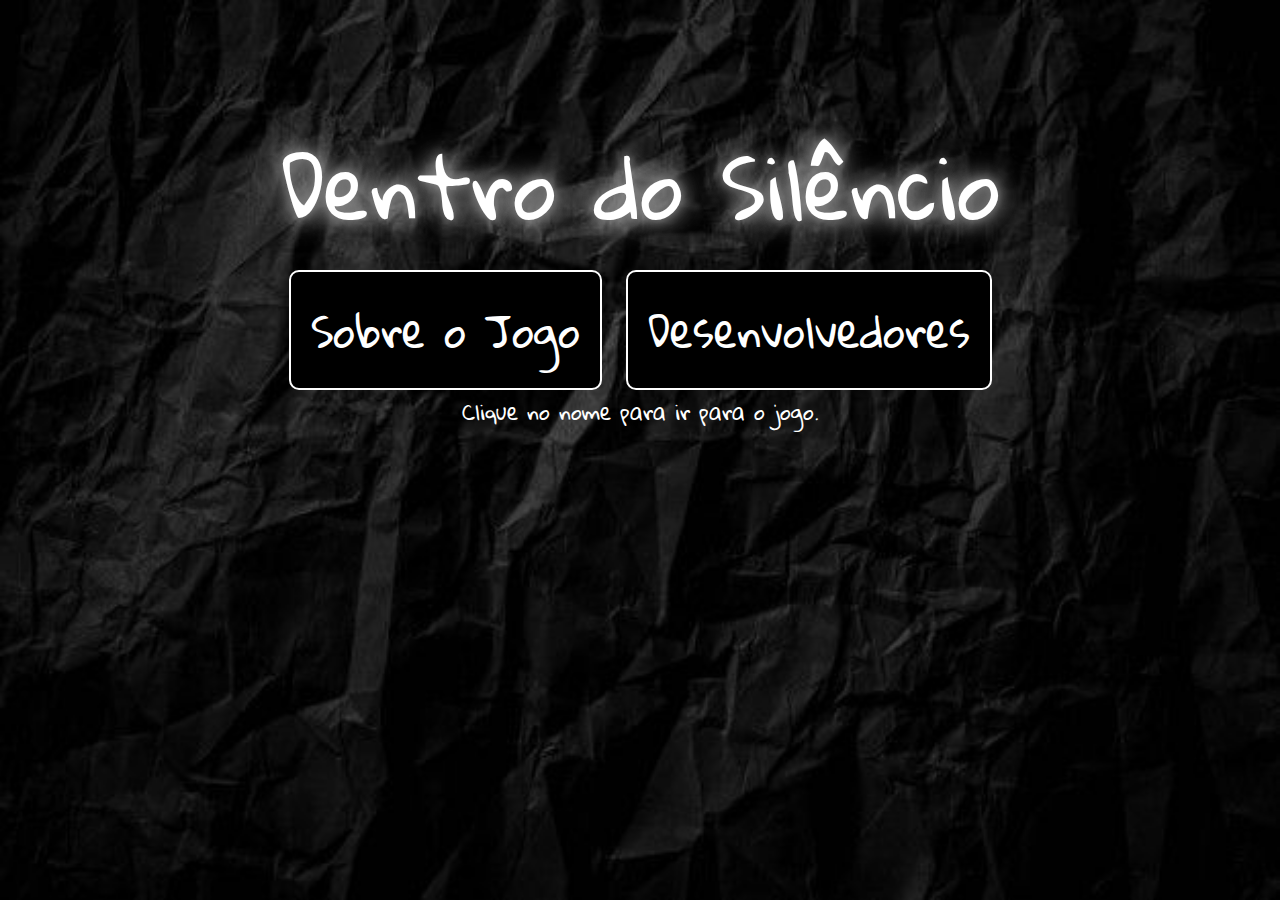
<file: index.html>
<!DOCTYPE html>
<html lang="pt-br">
  <head>
    <title>Projeto: Dentro do Silêncio</title>
    <meta charset="UTF-8" />
    <link rel="stylesheet" href="Estilo/style.css" />

    <link rel="preconnect" href="https://fonts.googleapis.com" />
    <link rel="preconnect" href="https://fonts.gstatic.com" crossorigin />
    <link
      href="https://fonts.googleapis.com/css2?family=Gloria+Hallelujah&family=Lexend:wght@100..900&display=swap"
      rel="stylesheet"
    />
  </head>
  <body>
    <div class="meio coluna margin">
      <a href="como_jogar.html"><h1 id="titulo">Dentro do Silêncio</h1></a>
      <div>
        <a class="links" href="sobre_jogo.html">
          <button class="botao menu-btn">Sobre o Jogo</button>
        </a>
        <a class="links"  href="devs.html">
          <button class="botao menu-btn">Desenvolvedores</button>
        </a>
      </div>
      <p class="texto">Clique no nome para ir para o jogo.</p>
    </div>
  </body>
</html>
</file>
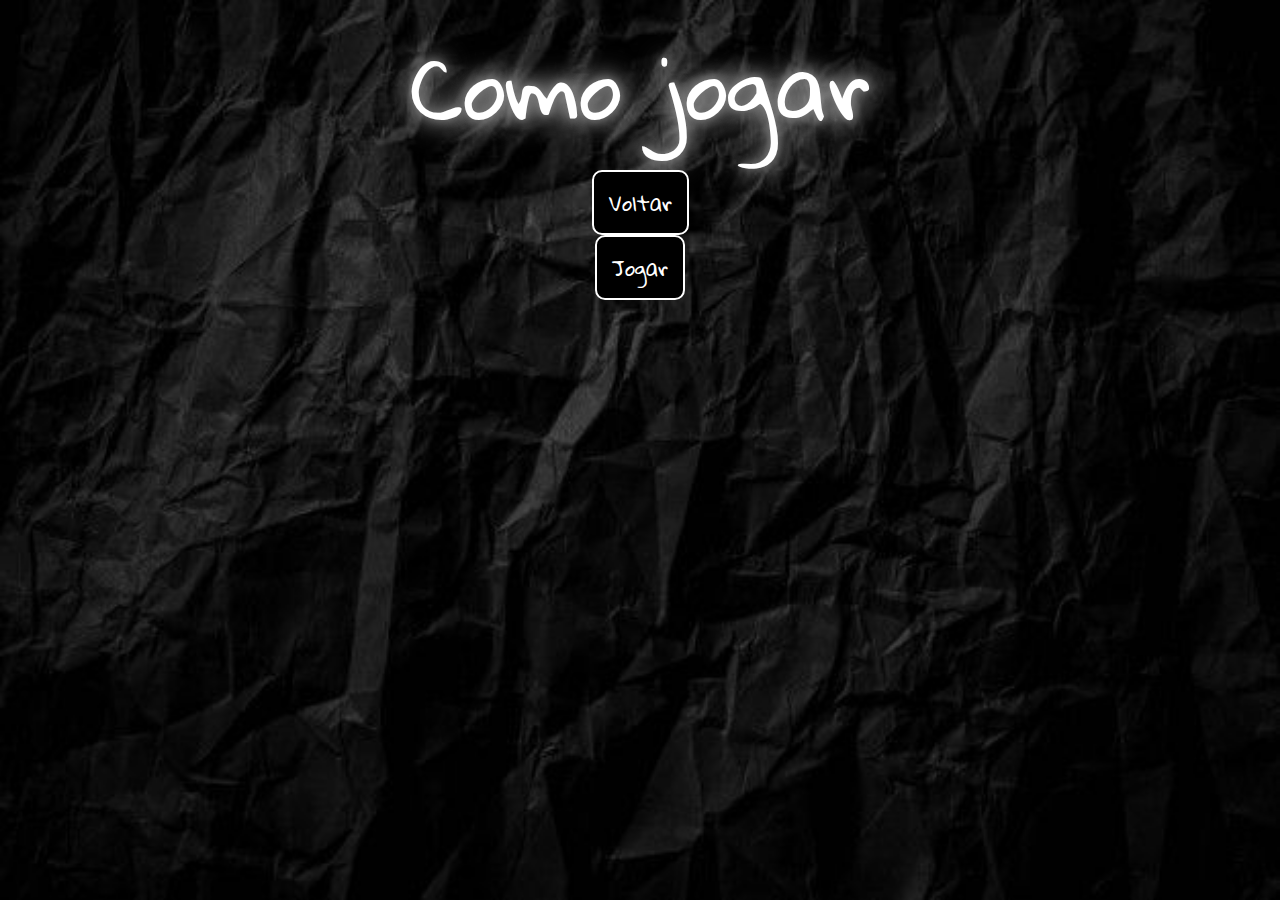
<file: como_jogar.html>
<!DOCTYPE html>
<html lang="pt-br">
  <head>
    <title>Como jogar</title>
    <meta charset="UTF-8" />
    <link rel="stylesheet" href="Estilo/style.css" />

    <link rel="preconnect" href="https://fonts.googleapis.com" />
    <link rel="preconnect" href="https://fonts.gstatic.com" crossorigin />
    <link
      href="https://fonts.googleapis.com/css2?family=Gloria+Hallelujah&family=Lexend:wght@100..900&display=swap"
      rel="stylesheet"
    />
  </head>
  <body>
    <div class="meio coluna">
      <h1 id="titulo">Como jogar</h1>
      <div>
        <a href="index.html">
          <button class="botao outros-btn">Voltar</button>
        </a>
      </div>
      <div>
        <a href="jogo.html">
          <button class="botao outros-btn">Jogar</button>
        </a>
      </div>
    </div>
  </body>
</html>
</file>
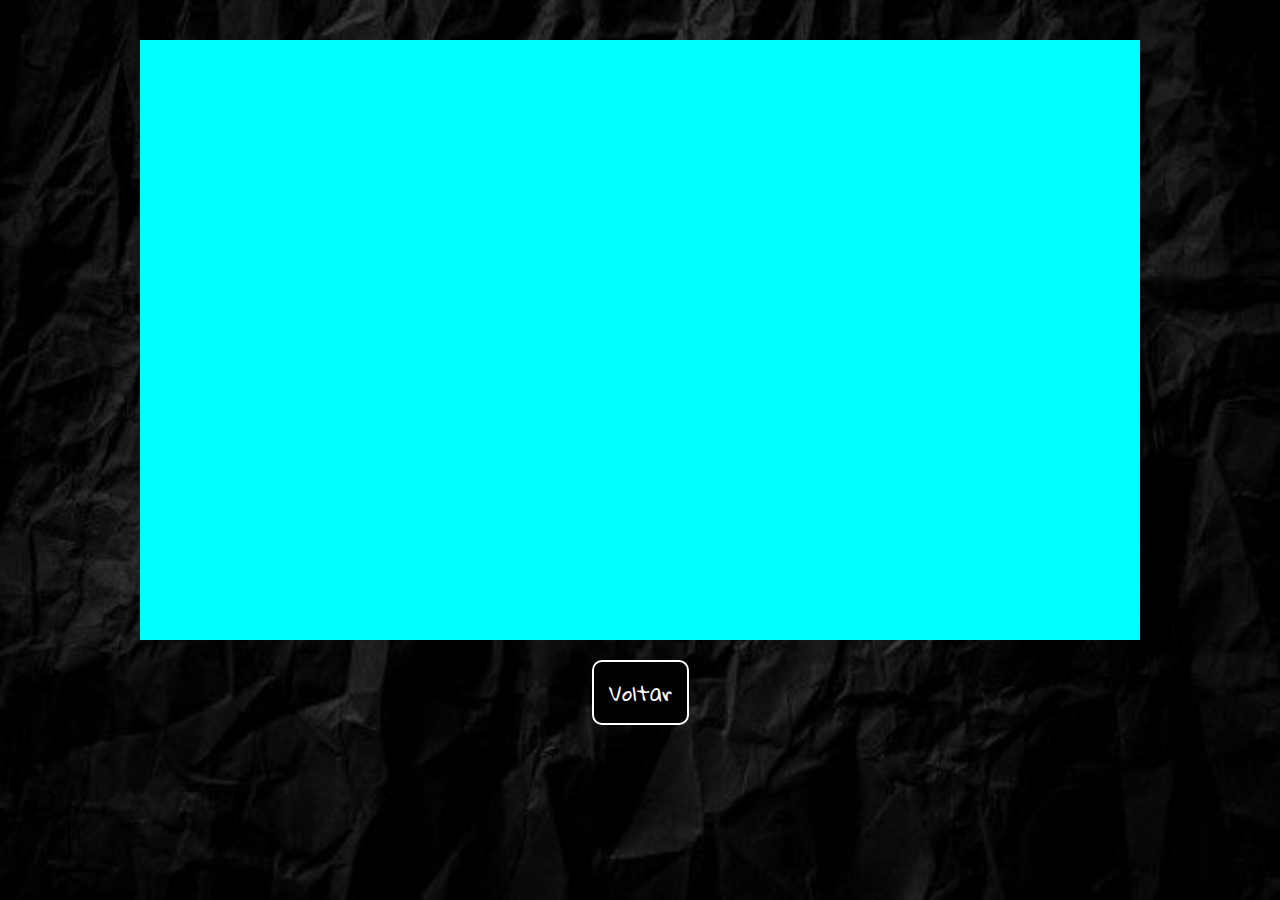
<file: jogo.html>
<!DOCTYPE html>
<html lang="pt-br">
  <head>
    <title>Dentro do Silêncio</title>
    <meta charset="UTF-8" />
    <link rel="stylesheet" href="Estilo/estilo_jogo.css" />

    <link rel="preconnect" href="https://fonts.googleapis.com" />
    <link rel="preconnect" href="https://fonts.gstatic.com" crossorigin />
    <link
      href="https://fonts.googleapis.com/css2?family=Gloria+Hallelujah&family=Lexend:wght@100..900&display=swap"
      rel="stylesheet"
    />
  </head>
  <body>
    <div class="meio">
      <canvas id="canva1"></canvas>
    </div>

    <div class="meio">
      <a href="como_jogar.html">
        <button class="botao outros-btn">Voltar</button>
      </a>
    </div>

    <script src="Script/script.js" type="text/javascript"></script>
  </body>
</html>
</file>
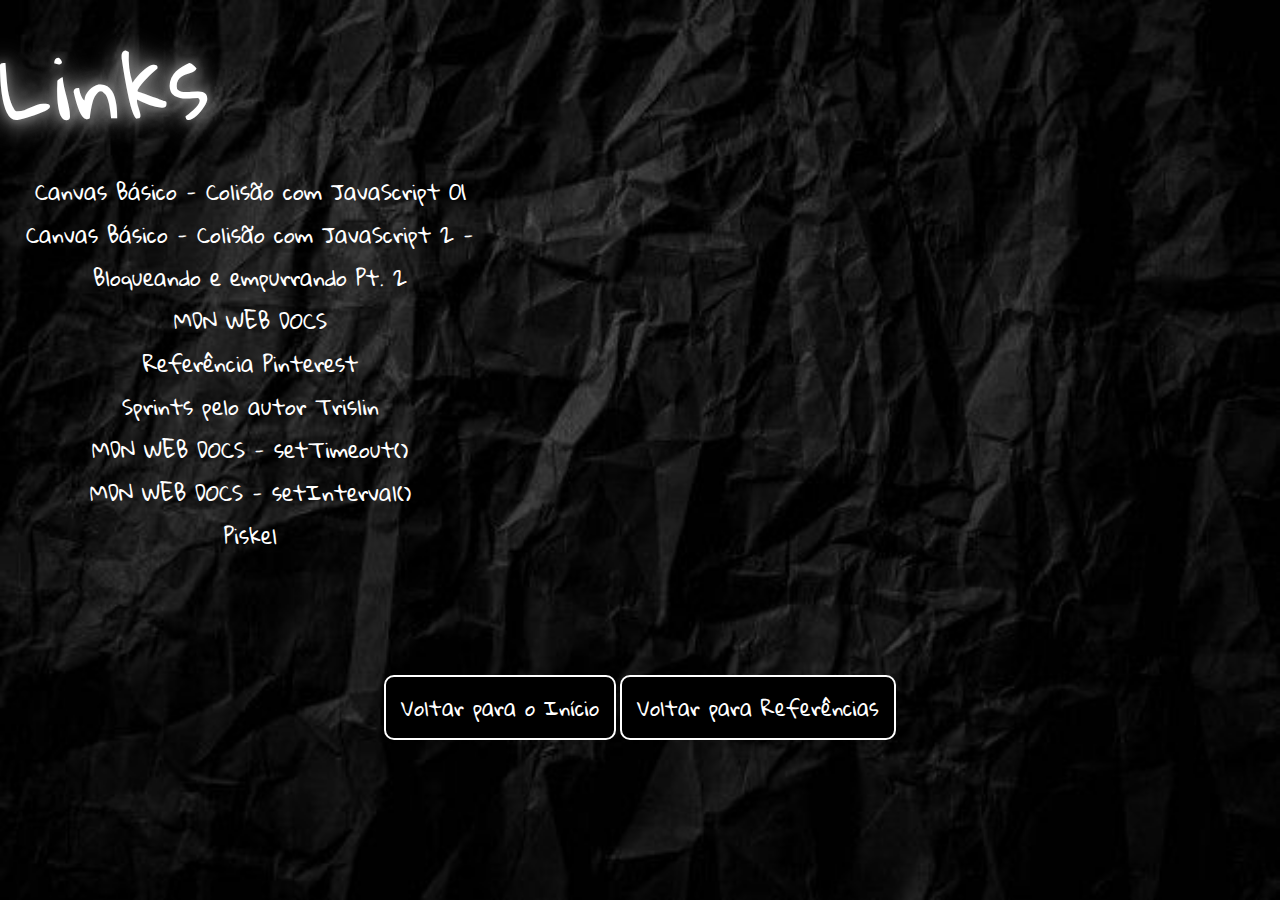
<file: links.html>
<!DOCTYPE html>
<html lang="pt-br">
  <head>
    <title>Sobre o jogo</title>
    <meta charset="UTF-8" />
    <link rel="stylesheet" href="Estilo/style.css" />
    <link rel="preconnect" href="https://fonts.googleapis.com" />
    <link rel="preconnect" href="https://fonts.gstatic.com" crossorigin />
    <link
      href="https://fonts.googleapis.com/css2?family=Gloria+Hallelujah&family=Lexend:wght@100..900&display=swap"
      rel="stylesheet"
    />
  </head>
  <body>
    <div class="CentroHorizontalVertical coluna">
      <h1 id="titulo">Links</h1>
      <a
        class="texto"
        id="texto"
        href="https://youtu.be/k887x45_R4w?si=v897M4zEqLgZj1B4"
        >Canvas Básico - Colisão com JavaScript 01</a
      >
      <a
        class="texto"
        id="texto"
        href="https://youtu.be/s7qiWLBBpJw?si=RDAcTC5X45XhhGCs"
        >Canvas Básico - Colisão com JavaScript 2 - Bloqueando e empurrando Pt.
        2</a
      >
      <a
        class="texto"
        id="texto"
        href="https://developer.mozilla.org/pt-BR/docs/Web/JavaScript/Reference/Global_Objects/Date/now"
        >MDN WEB DOCS</a
      >
      <a
        class="texto"
        id="texto"
        href="https://pin.it/4lVKb4uat"
        >Referência Pinterest</a
      >
      <a
        class="texto"
        id="texto"
        href="https://trislin.itch.io/pixel-lands-interiors"
        >Sprints pelo autor Trislin</a
      >

      <a
        class="texto"
        id="texto"
        href="https://developer.mozilla.org/en-US/docs/Web/API/Window/setTimeout"
        >MDN WEB DOCS - setTimeout()
      </a>

      <a
        class="texto"
        id="texto"
        href="https://developer.mozilla.org/en-US/docs/Web/API/WorkerGlobalScope/setInterval"
        >MDN WEB DOCS - setInterval()</a
      >
      <a class="texto" id="texto" href="https://www.piskelapp.com/">Piskel</a>
      <br>
      <div class="meio margin" id="BotaoLinks-Box">
        <div class="Botoes-LadoPerguntas-Imagens">
          <a href="index.html">
            <button class="botao outros-btn links">
              Voltar para o Início
            </button>
          </a>
          <a href="referencias.html">
            <button class="botao outros-btn links">
              Voltar para Referências
            </button>
          </a> 
        </div>
      </div>
    </div>

  </body>
</html>
</file>
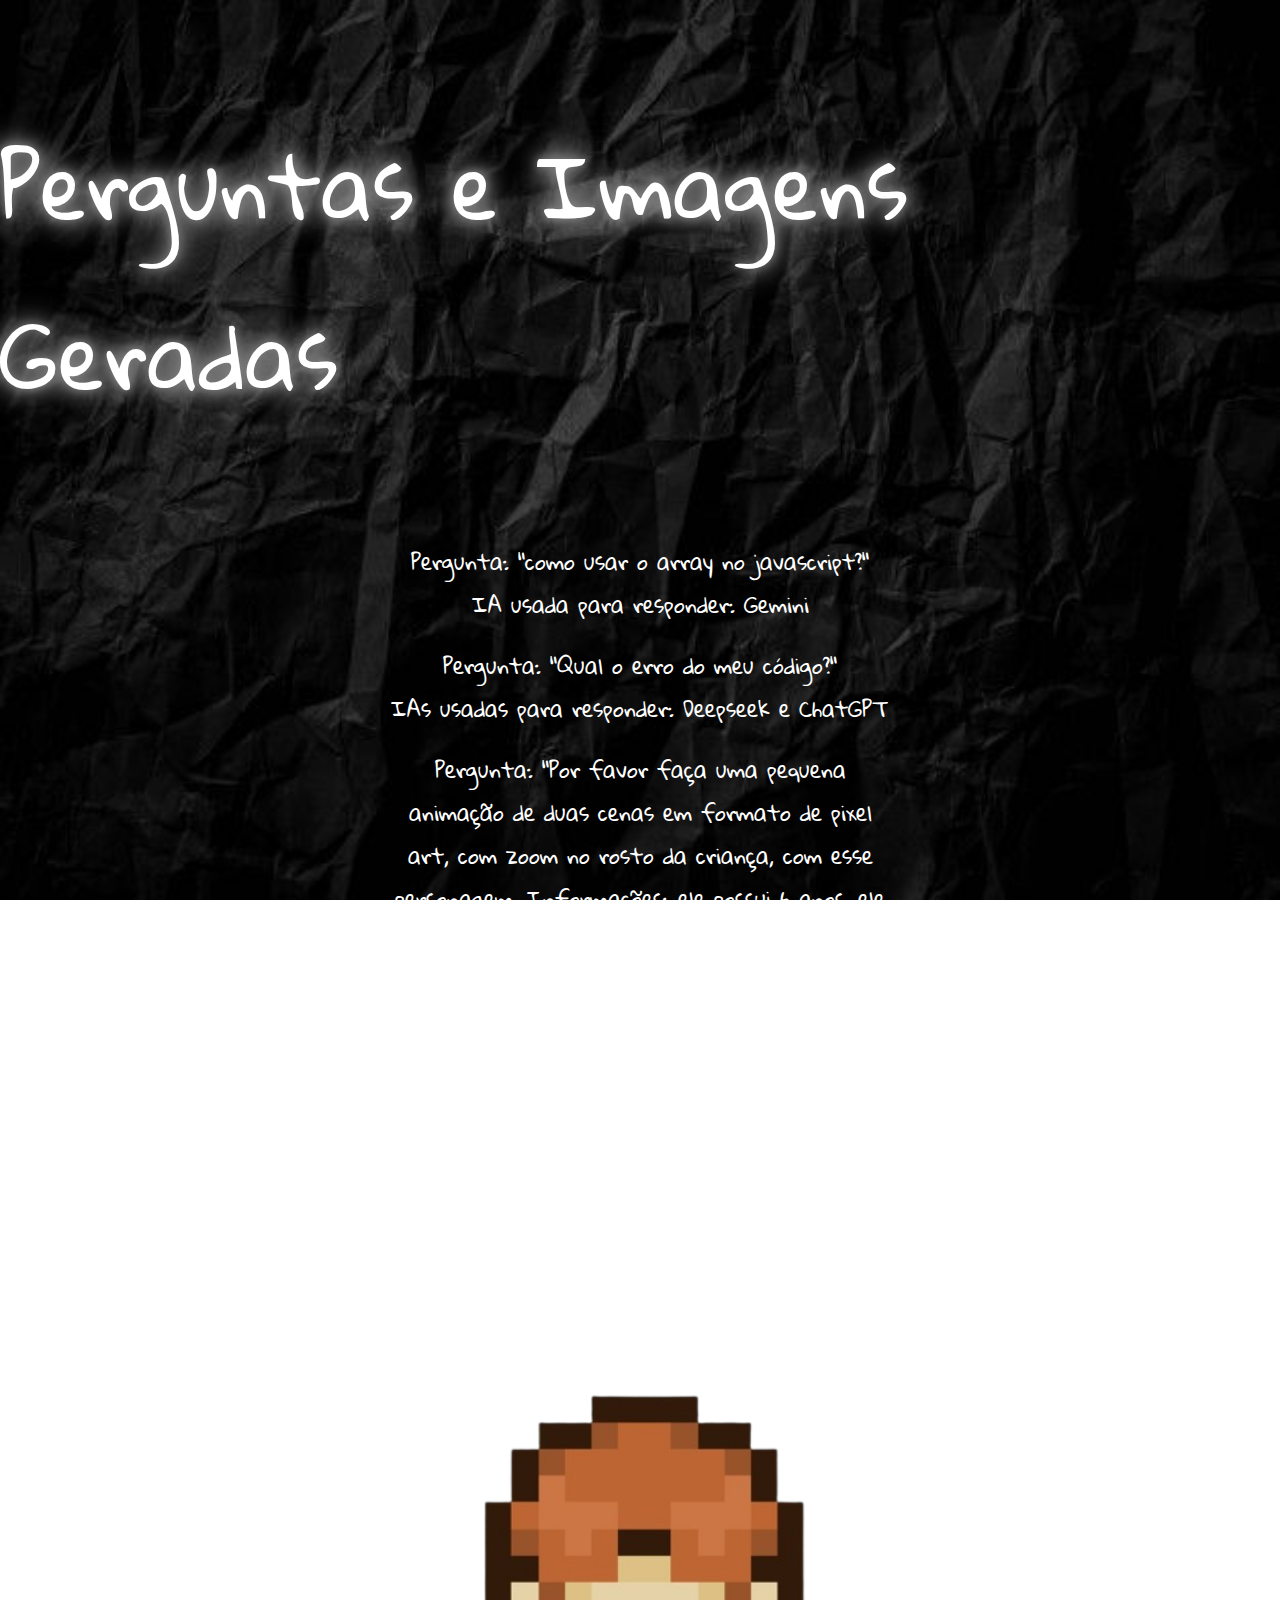
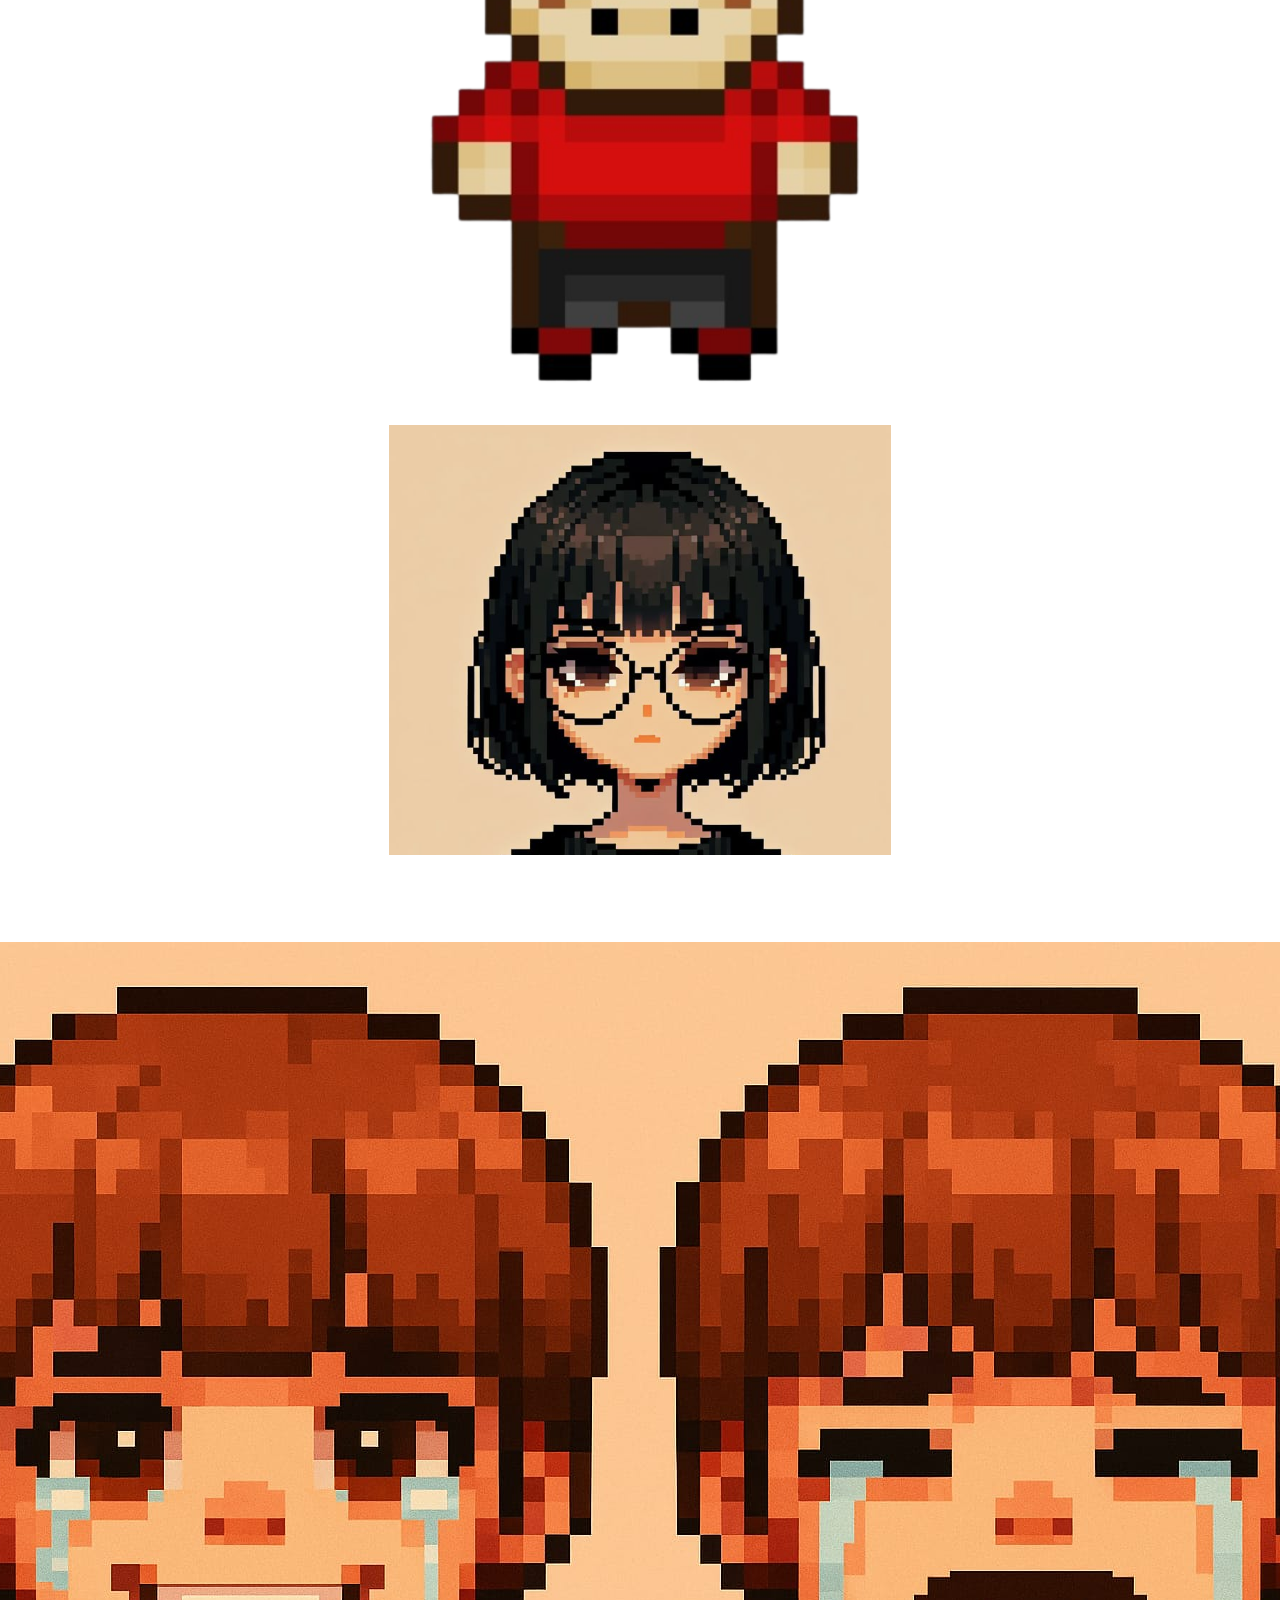
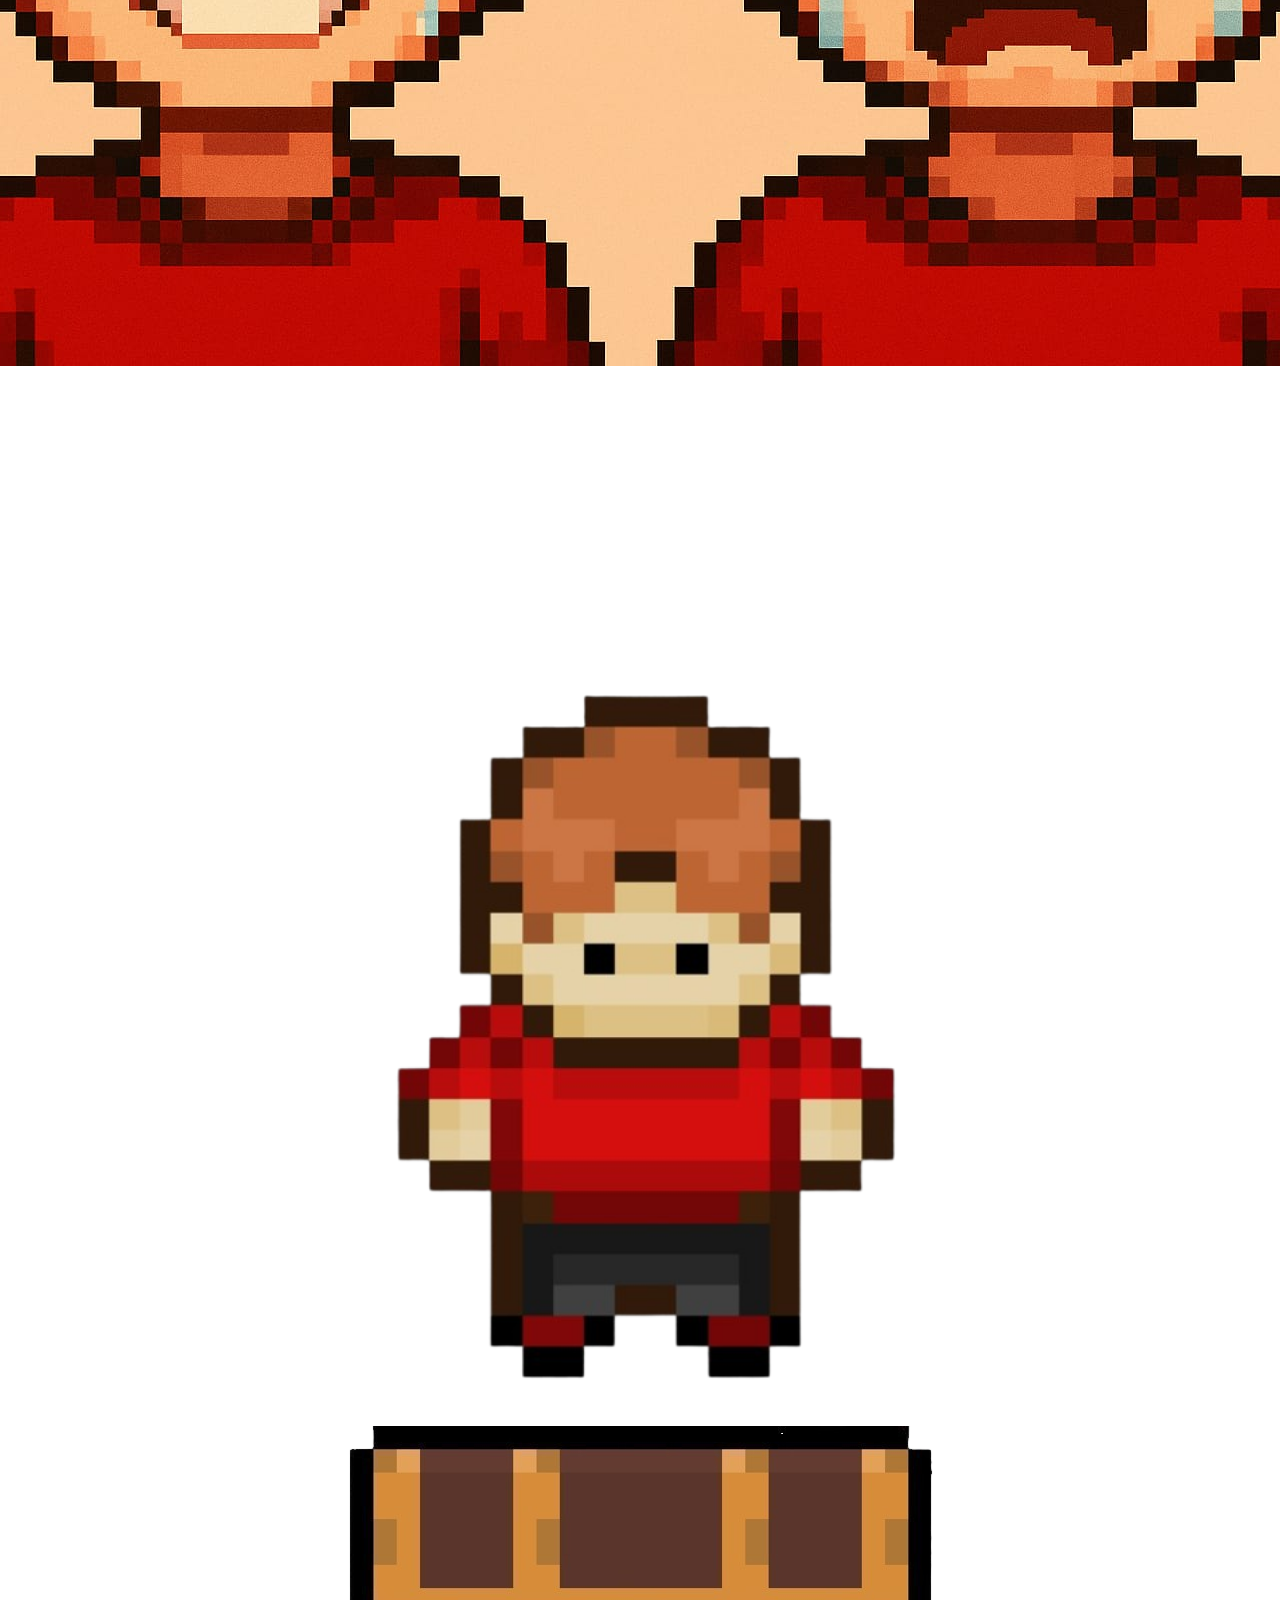
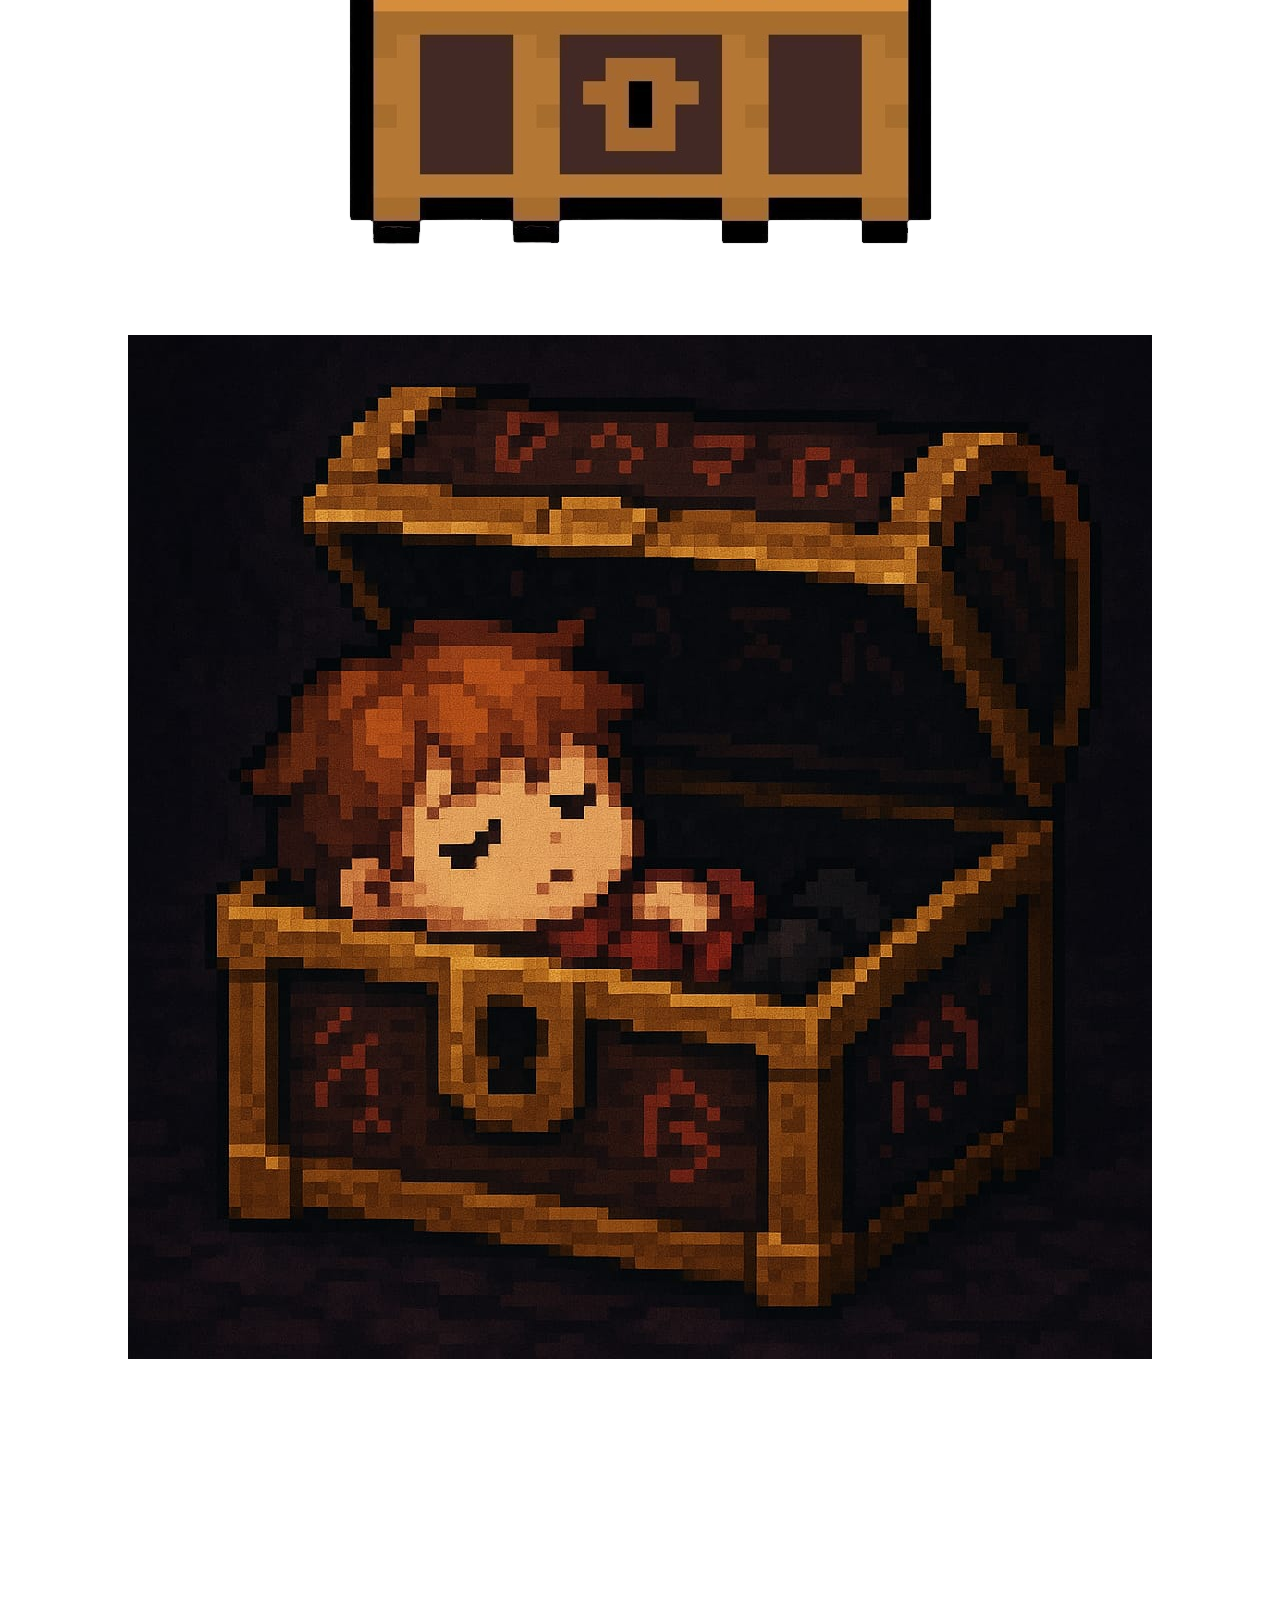
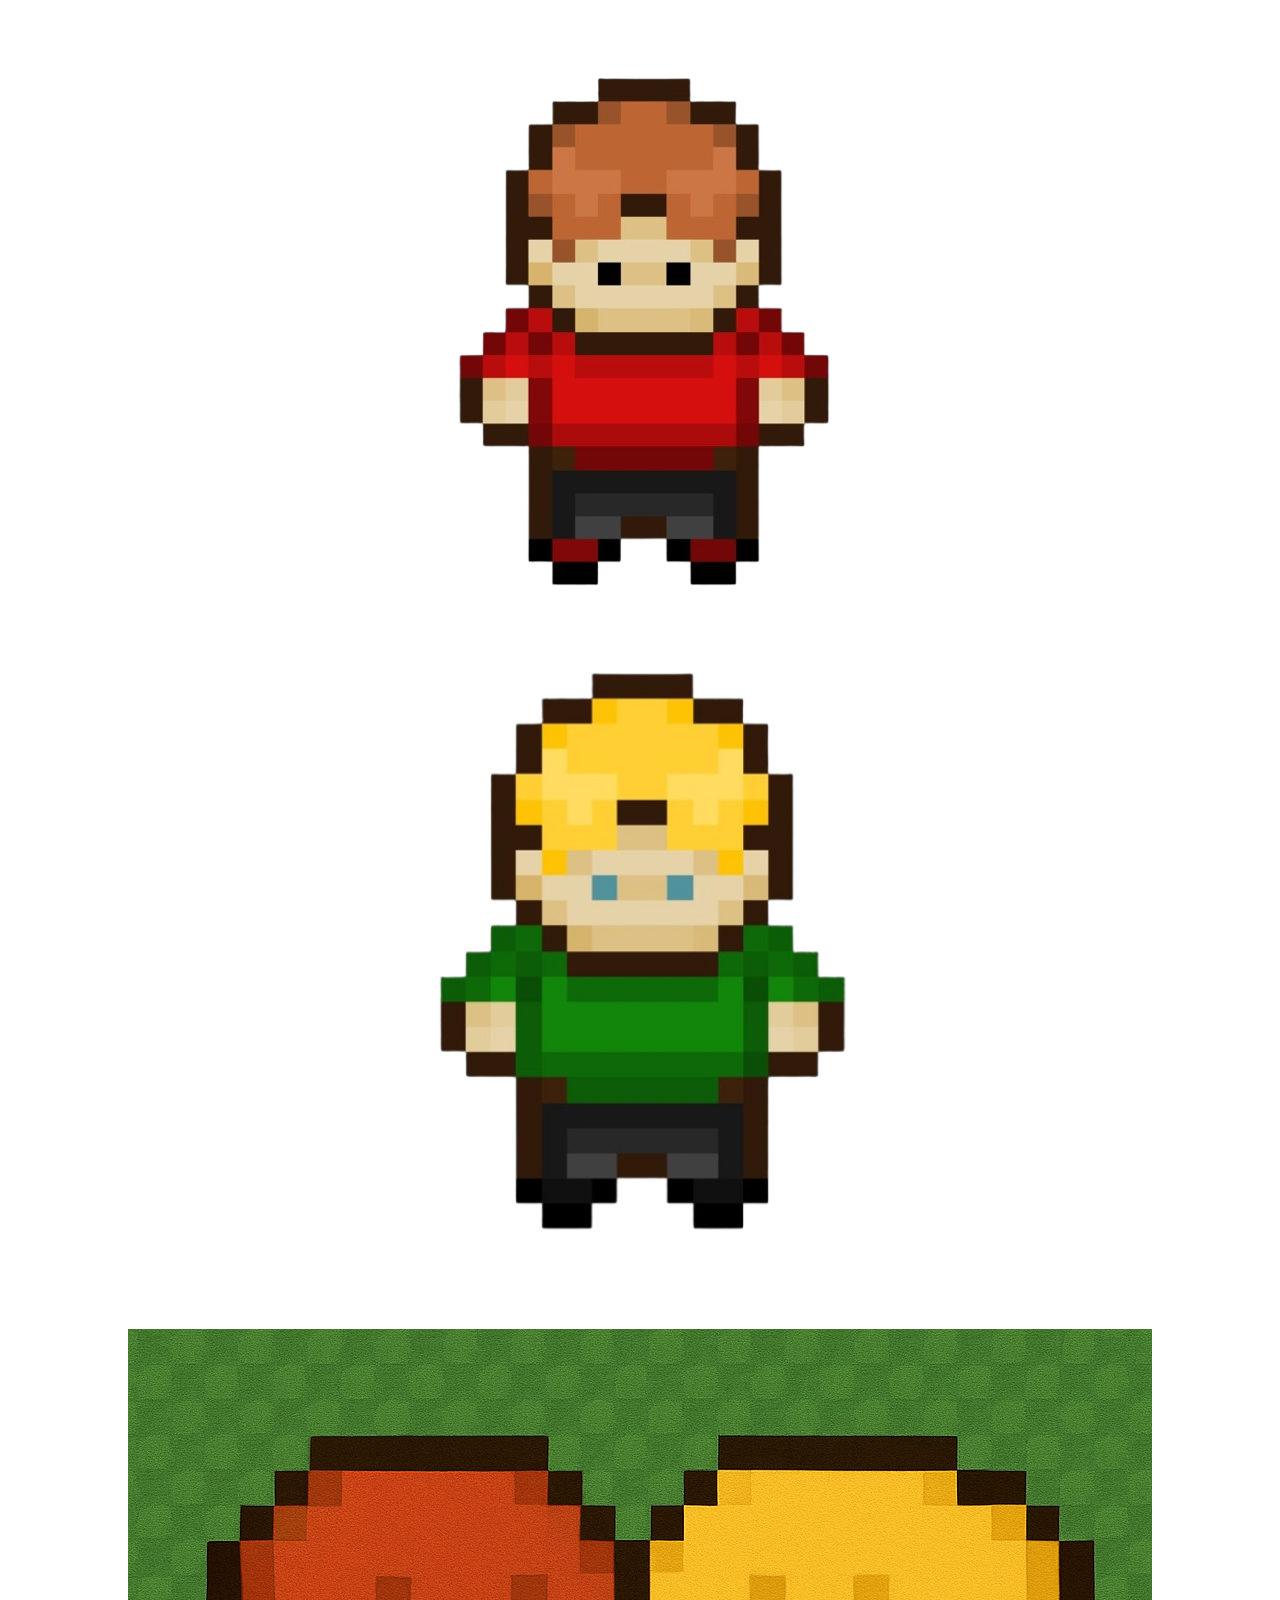
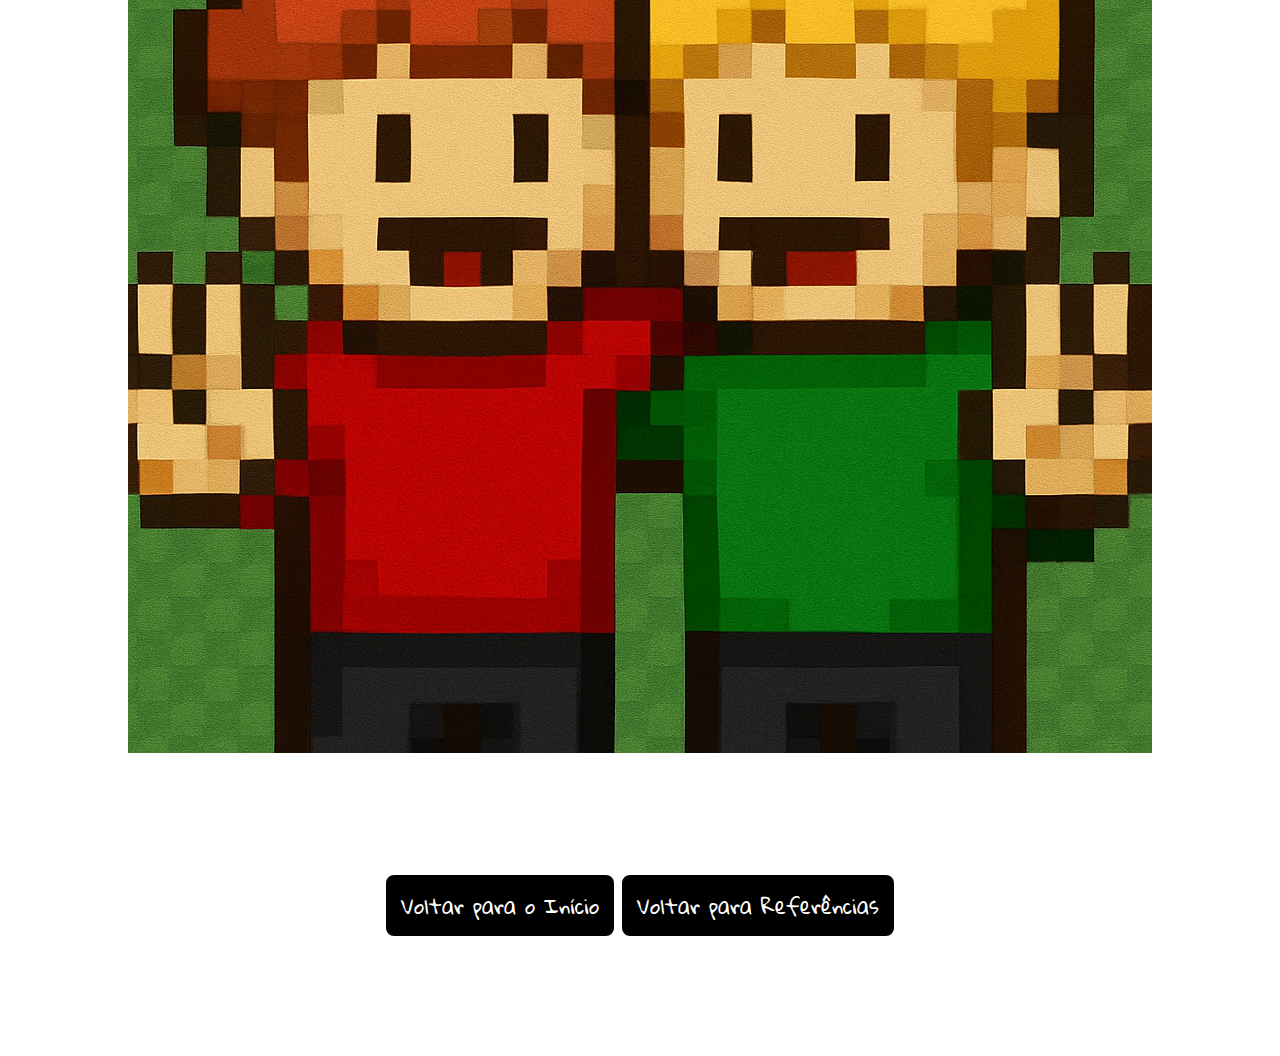
<file: perguntas_img.html>
<!DOCTYPE html>
<html lang="pt-br">
  <head>
    <title>Sobre o jogo</title>
    <meta charset="UTF-8" />
    <link rel="stylesheet" href="Estilo/style.css" />
    <link rel="preconnect" href="https://fonts.googleapis.com" />
    <link rel="preconnect" href="https://fonts.gstatic.com" crossorigin />
    <link
      href="https://fonts.googleapis.com/css2?family=Gloria+Hallelujah&family=Lexend:wght@100..900&display=swap"
      rel="stylesheet"
    />
  </head>
  <body>
    <h1 class="meio margin" id="titulo">Perguntas e Imagens Geradas</h1>
    <div class="meio coluna">
      <h3 class="texto">
        Pergunta: "como usar o array no javascript?"<br>IA usada para responder: Gemini
      </h3>
      <br>
      <h3 class="texto">
        Pergunta: "Qual o erro do meu código?"<br>IAs usadas para responder: Deepseek e ChatGPT
      </h3>
      <br>
      <h3 class="texto textoPergunatas">
        Pergunta: "Por favor faça uma pequena animação de duas cenas em formato
        de pixel art, com zoom no rosto da criança, com esse personagem.
        Informações: ele possui 6 anos; ele TEM que na primeira cena estar
        sorrindo amargamente enquanto seus olhos lacrimejam; Na segunda cena ele
        TEM que estar chorando. Criar com o maximo de detalhes o possivel no
        tamanho 1000px de largura e 600px de altura( caso não de para criar
        desse tamanho crie menor mas mantendo o formato retangular)."<br>IA
        usada: ChatGPT
      </h3>
      <br>
      <br>
      <div class="meio textoPergunatas coluna">
        <h3 class="texto">Imagens de referência:</h3>
        <br>
        <div class="EspacoEntreImg tamanho" id="ImgOrion-Referencia">
          <div><img src="Imagens/orion_frente1.png" alt="Orion Frente " height="auto" width="100%"></div>
          <div><img class="img" src="Imagens/referenciaPinterest.png" alt="referenciaPinterest" height="auto" width="100%"></div>
        </div>
        <br>
        <h3 class="texto">Resultado:</h3>
        <br>
        <div class="meio tamanho">
          <img class="img" src="Imagens/img_orion.jpeg" alt="Orion Sorrindo e Chorando" height="100%" width="auto">
        </div>
      </div>
      <br>
      <h3 class="texto textoPergunatas">
        Pergunta: "Faça uma pixel art desse personagem dormindo dentro desse
        bau. Informação: esse personagem possoi 6 anos."<br>IA usada: ChatGPT
      </h3>
      <br>
      <br>
      <div class="meio textoPergunatas coluna">
        <h3 class="texto">Imagens de referência:</h3>
        <br>
        <div class="EspacoEntreImg tamanho">
          <div><img src="Imagens/orion_frente1.png" alt="Orion Frente " height="auto" width="100%"></div>
          <div><img src="Imagens/bau.png" alt="Baú" height="auto" width="100%"></div>
        </div>
        <br>
        <h3 class="texto">Resultado:</h3>
        <br>
        <div class="meio tamanho">
          <img class="img" src="Imagens/orion_bau.jpeg" alt="Orion no Baú" height="100%" width="auto">
        </div>
      </div>
      <br />
      <h3 class="texto textoPergunatas">
        Pergunta: "Crie uma pixel art com esses dois personagens brincando.
        Informações: ambos são crianças de 6 anos."<br>IA usada: ChatGPT
      </h3>
      <br>
      <br>
      <div class="meio textoPergunatas coluna">
        <h3 class="texto">Imagens de referência:</h3>
        <br>
        <div class="EspacoEntreImg tamanho">
          <div><img src="Imagens/orion_frente1.png" alt="Orion Frente" height="auto" width="100%"></div>
          <div><img src="Imagens/primo_orion-removebg-preview.png" alt="Primo Orion Frente" height="auto" width="100%"></div>
        </div>
        <br>
        <h3 class="texto">Resultado:</h3>
        <br>
        <div class="meio tamanho">
          <img class="img" src="Imagens/foto_geladeira.png" alt="Orion e seu Primo brincando" height="100%" width="auto">
        </div>
      </div>
    </div>
    <br>
    <div class="meio margin">
      <div class="Botoes-LadoPerguntas-Imagens">
        <a href="index.html">
          <button class="botao outros-btn links">
            Voltar para o Início
          </button>
        </a>
        <a href="referencias.html">
          <button class="botao outros-btn links">
            Voltar para Referências
          </button>
        </a> 
      </div>
    </div>
    <br>
  </body>
</html>
</file>
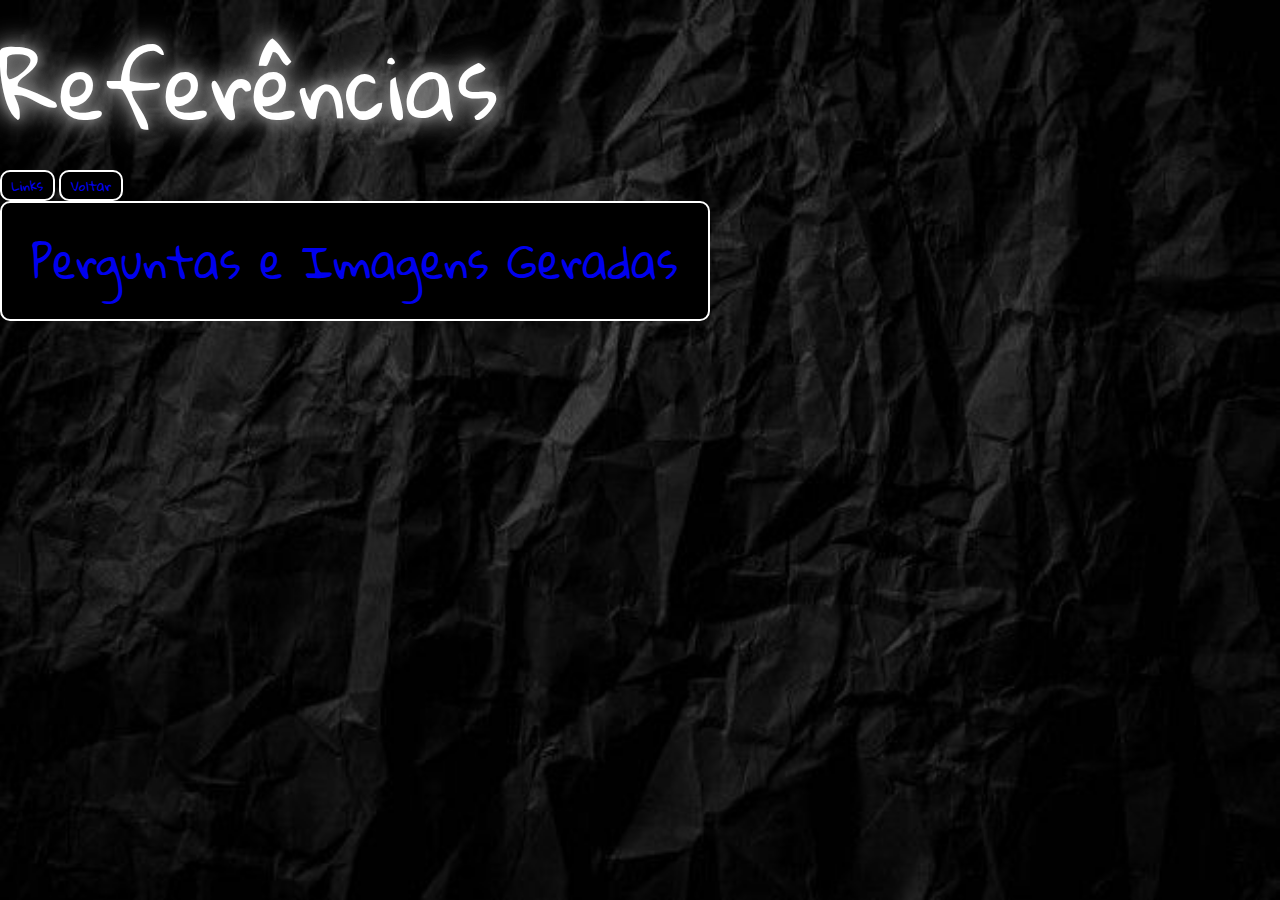
<file: referencias.html>
<!DOCTYPE html>
<html lang="pt-br">
  <head>
    <title>Referências</title>
    <meta charset="UTF-8" />
    <link rel="stylesheet" href="Estilo/style.css" />

    <link rel="preconnect" href="https://fonts.googleapis.com" />
    <link rel="preconnect" href="https://fonts.gstatic.com" crossorigin />
    <link
      href="https://fonts.googleapis.com/css2?family=Gloria+Hallelujah&family=Lexend:wght@100..900&display=swap"
      rel="stylesheet"
    />
  </head>
  <body>
    <div class="CentroHorizontalVertical coluna">
      <h1 id="titulo">Referências</h1>
      <div class="coluna" id="BotaoReferencia-Box">
        <div id="Botoes-LadoReferencia">
          <button class="botao botao-referencia">
            <a class="links" href="links.html">
              Links 
            </a>
          </button>
          <button class="botao botao-referencia">
            <a class="links" href="index.html">
              Voltar
            </a>
          </button>
        </div>
        <button class="botao menu-btn">
          <a class="links" href="perguntas_img.html"
            >Perguntas e Imagens Geradas
          </a>
        </button>
      </div>
    </div>
  </body>
</html>
</file>
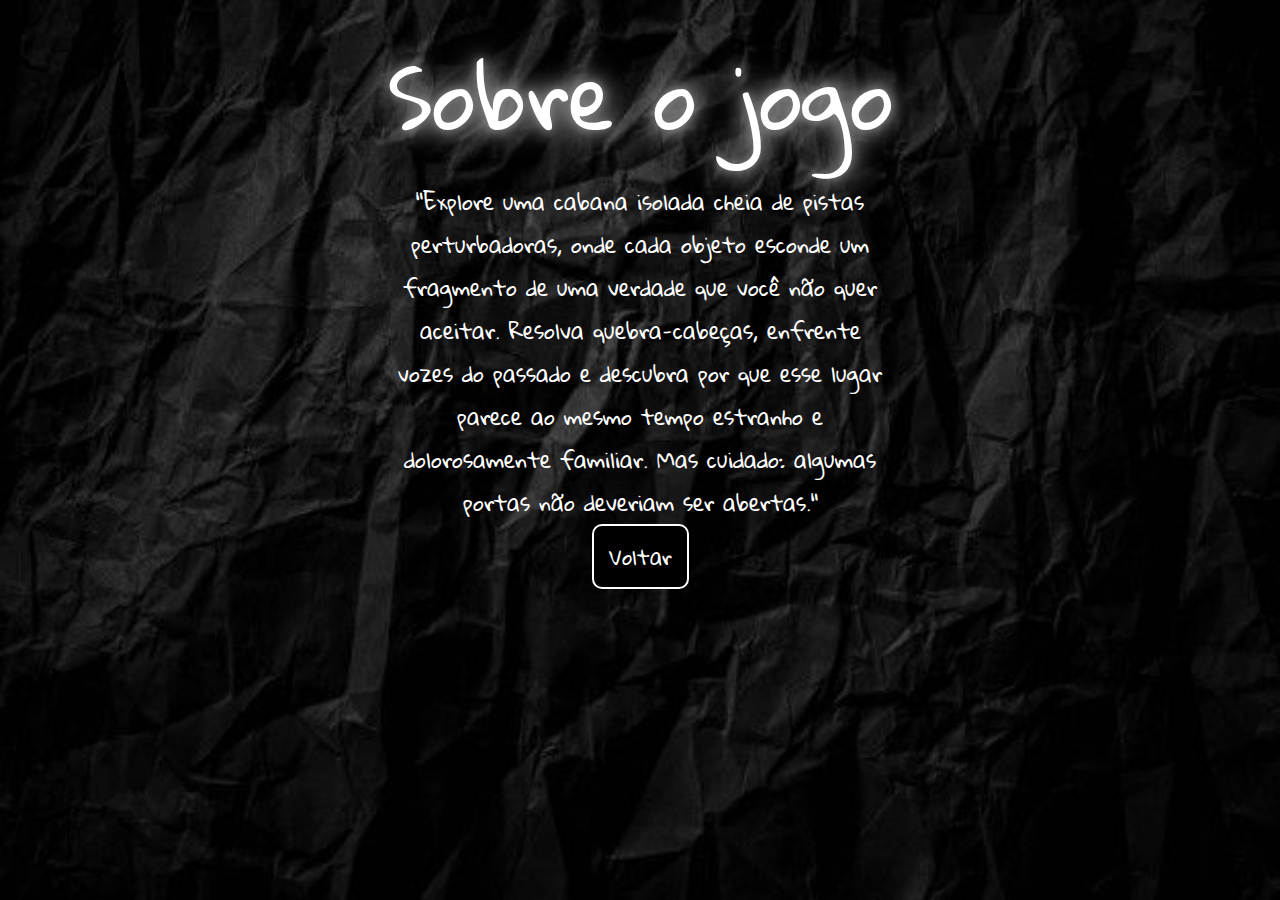
<file: sobre_jogo.html>
<!DOCTYPE html>
<html lang="pt-br">
  <head>
    <title>Sobre o jogo</title>
    <meta charset="UTF-8" />
    <link rel="stylesheet" href="Estilo/style.css" />
    <link rel="preconnect" href="https://fonts.googleapis.com" />
    <link rel="preconnect" href="https://fonts.gstatic.com" crossorigin />
    <link
      href="https://fonts.googleapis.com/css2?family=Gloria+Hallelujah&family=Lexend:wght@100..900&display=swap"
      rel="stylesheet"
    />
  </head>
  <body>
    <div class="meio coluna margin2 posicao">
      <h1 id="titulo">Sobre o jogo</h1>
      <div class="texto">
        <p>
          "Explore uma cabana isolada cheia de pistas perturbadoras, onde cada
          objeto esconde um fragmento de uma verdade que você não quer aceitar.
          Resolva quebra-cabeças, enfrente vozes do passado e descubra por que
          esse lugar parece ao mesmo tempo estranho e dolorosamente familiar.
          Mas cuidado: algumas portas não deveriam ser abertas."
        </p>
      </div>
      <div>
        <a href="index.html">
          <button class="botao outros-btn">Voltar</button>
        </a>
      </div>
    </div>
  </body>
</html>
</file>
<file: Estilo/style.css>
* {
  margin: 0;
  padding: 0;
  box-sizing: border-box;
}

body {
  background-image: url("../Imagens/carta.jpg");
  background-size: 100% 100%;
  background-position: center;
  background-attachment: fixed;
}

.meio {
  display: flex;
  justify-content: center;
}

.coluna {
  flex-direction: column;
  align-items: center;
}

.margin {
  margin: 100px 0;
}

.margin2 {
  margin: 10px 0;
}

#titulo {
  font-family: "Gloria Hallelujah", cursive;
  font-weight: 400;
  color: white;
  font-size: 64pt;
  text-shadow: 0 0 10px gray, 0 0 20px gray, 0 0 30px lightgray;
}

a {
  text-decoration: none;
}

.links {
  padding: 0 10px;
}

.menu-btn {
  font-size: 32pt;
  padding: 15px 20px;
}

.outros-btn {
  font-size: 15pt;
  padding: 10px 15px;
}

.botao {
  color: white;
  border: 2px solid white;
  border-radius: 10px;
  background-color: black;
  font-family: "Gloria Hallelujah", cursive;
}

.texto {
  font-family: "Gloria Hallelujah", cursive;
  color: white;
  font-weight: 150;
  font-size: 16pt;
  width: 500px;
  display: flex;
  justify-content: center;
  text-align: center;
}

.img {
  border: 2px white solid;
}

#imagens {
  display: flex;
  justify-content: center;
  height: 300px;
  width: 200px;
  gap: 200px;
}

.nomes {
  font-family: "Gloria Hallelujah", cursive;
  font-weight: 150;
  color: white;
  font-size: 16pt;
  text-align: center;
  margin: 0;
}
</file>
<file: Estilo/estilo_jogo.css>
* {
  margin: 0;
  padding: 0;
  box-sizing: border-box;
}

body {
  background-image: url("../Imagens/carta.jpg");
  background-size: 100% 100%;
  background-position: center;
  background-attachment: fixed;
}

.meio {
  display: flex;
  justify-content: center;
}

.outros-btn {
  font-size: 15pt;
  padding: 10px 15px;
}

.botao {
  color: white;
  border: 2px solid white;
  border-radius: 10px;
  background-color: black;
  font-family: "Gloria Hallelujah", cursive;
}

#canva1 {
  margin: 40px 0 20px 0;
  background-color: aqua;
  height: 600px;
  width: 1000px;
}
</file>
